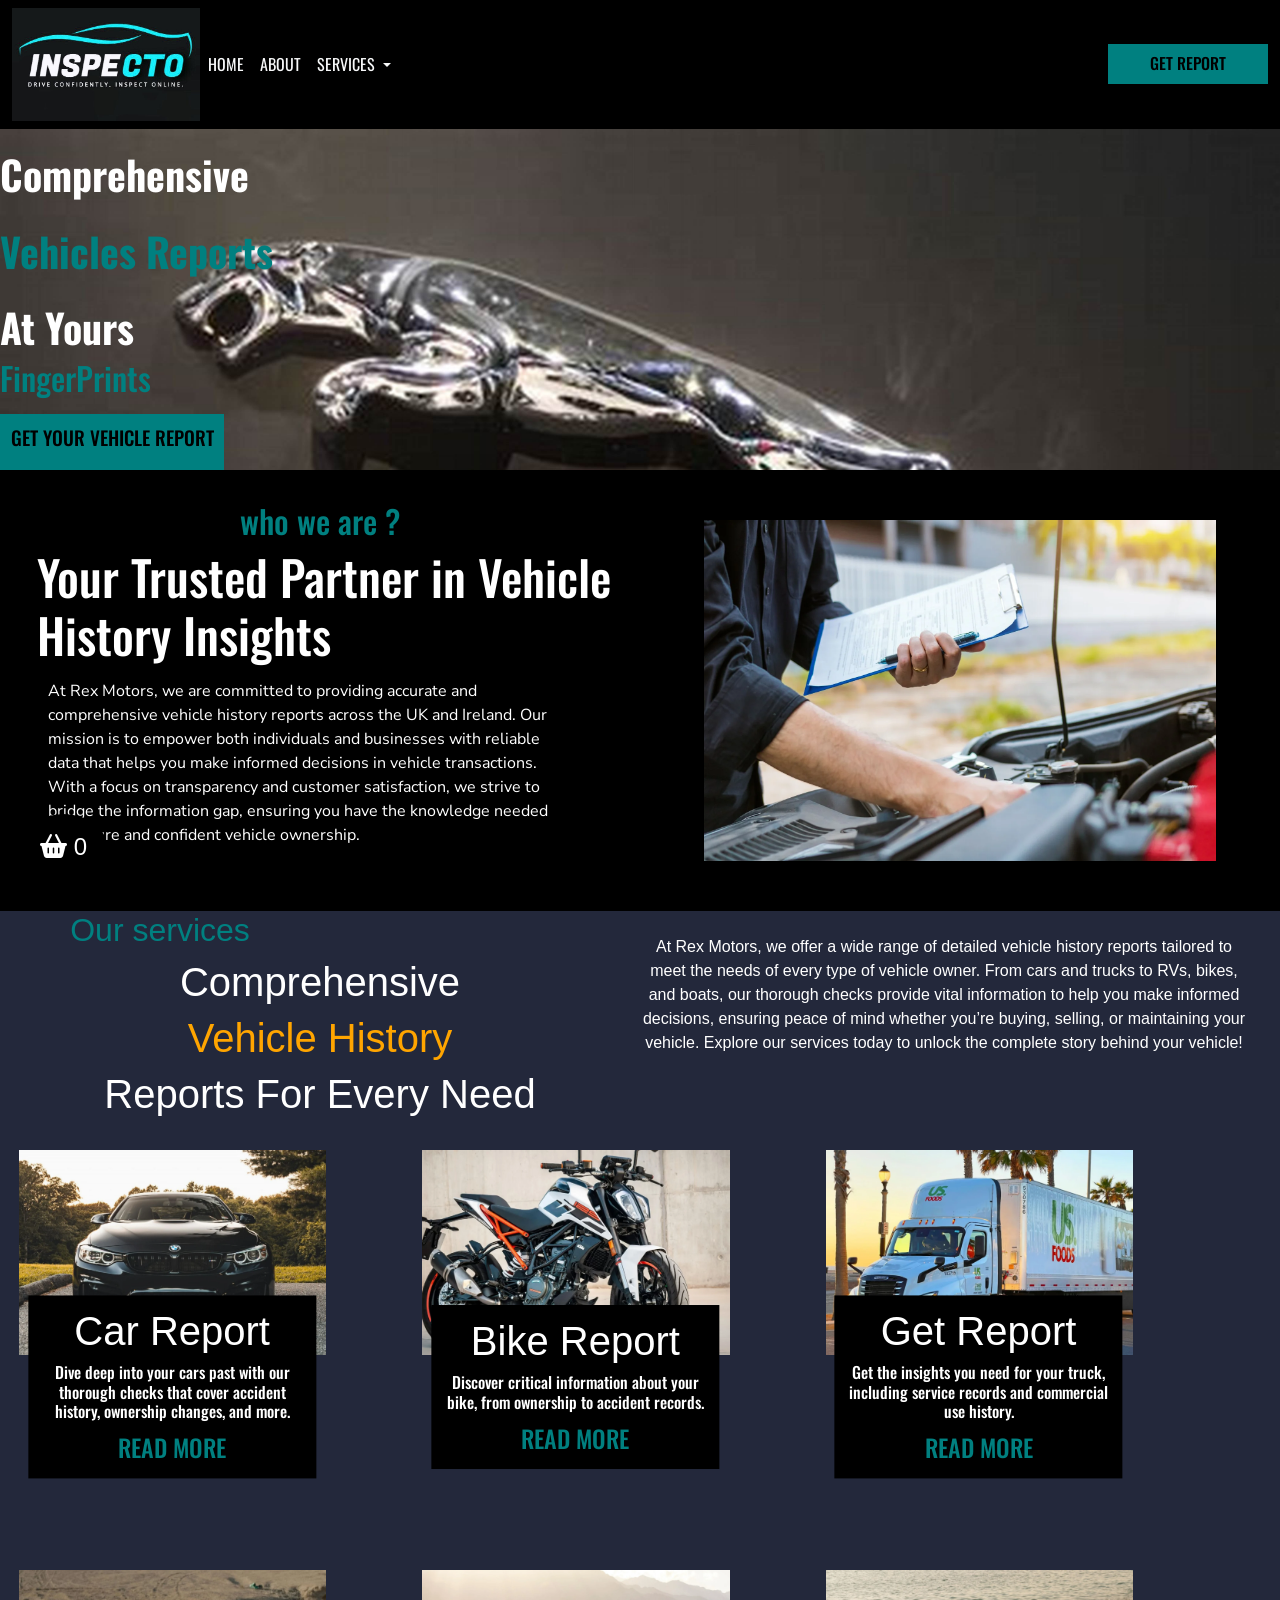
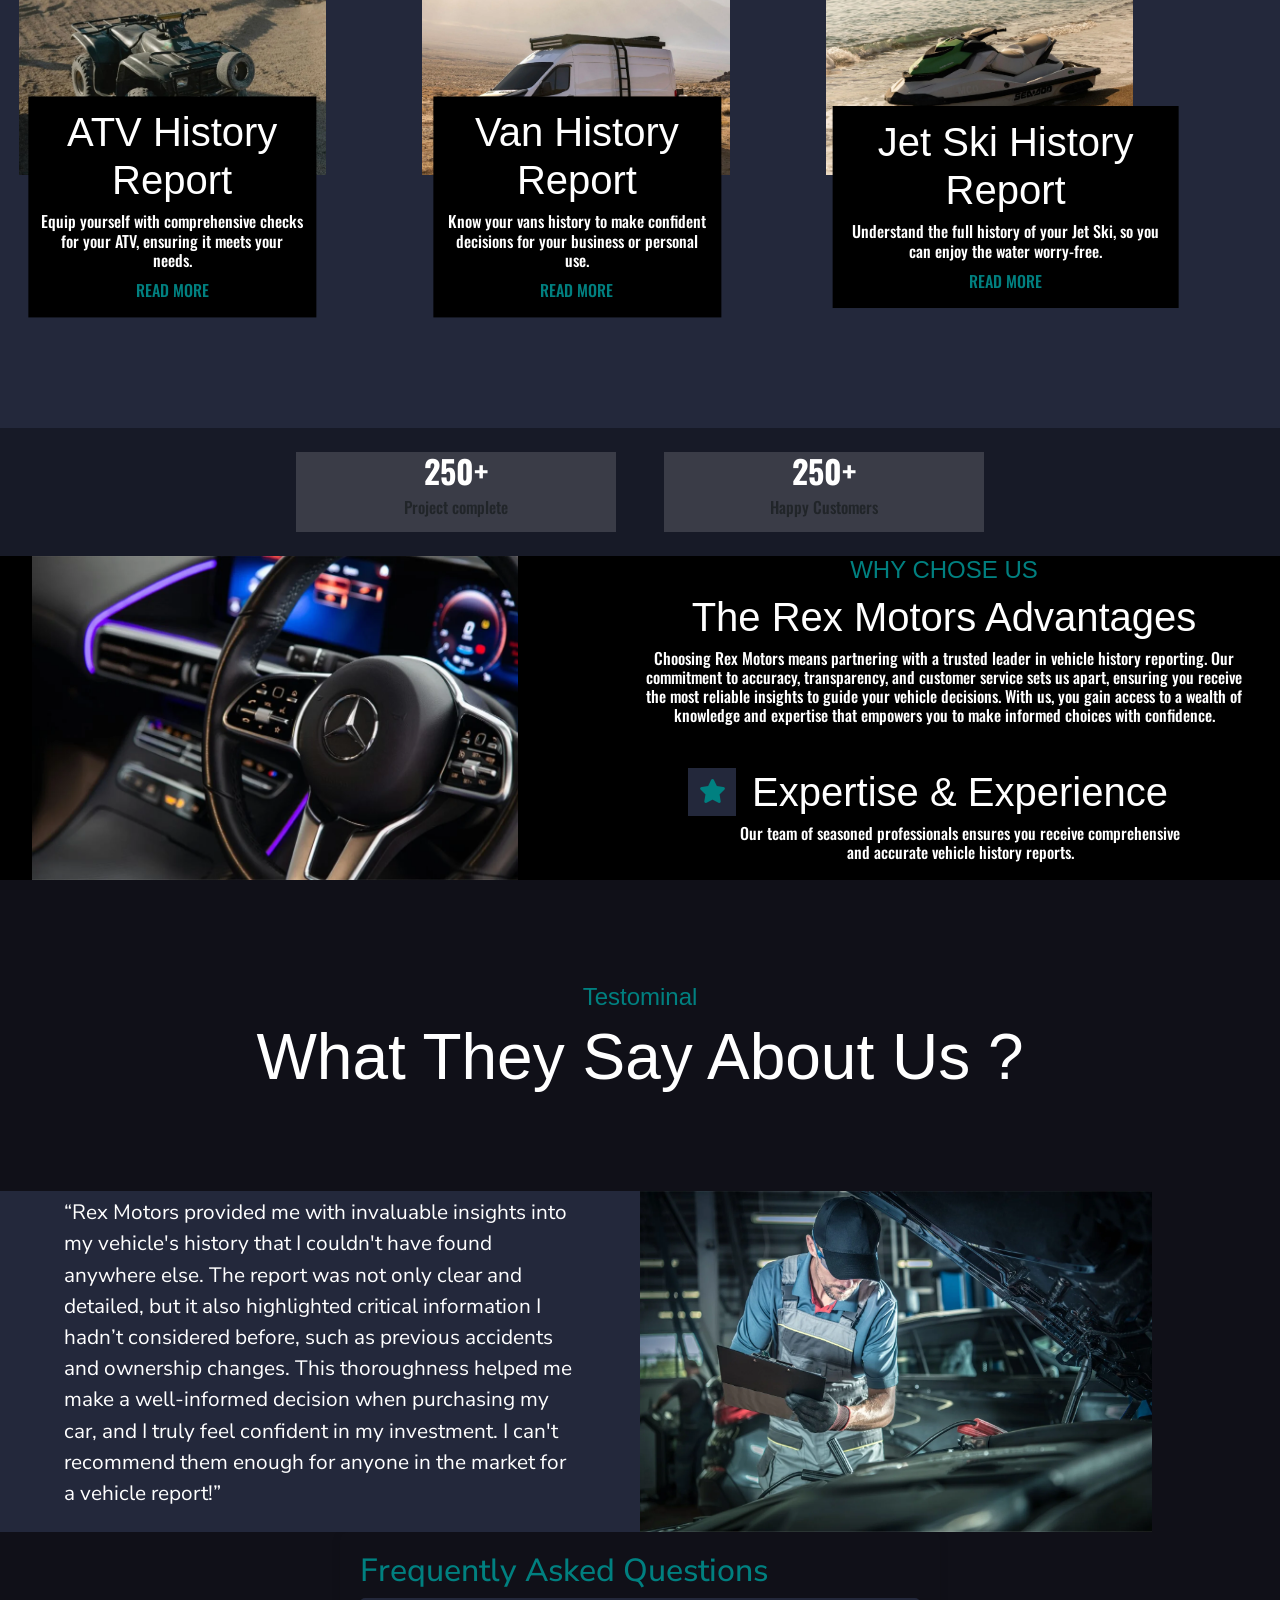
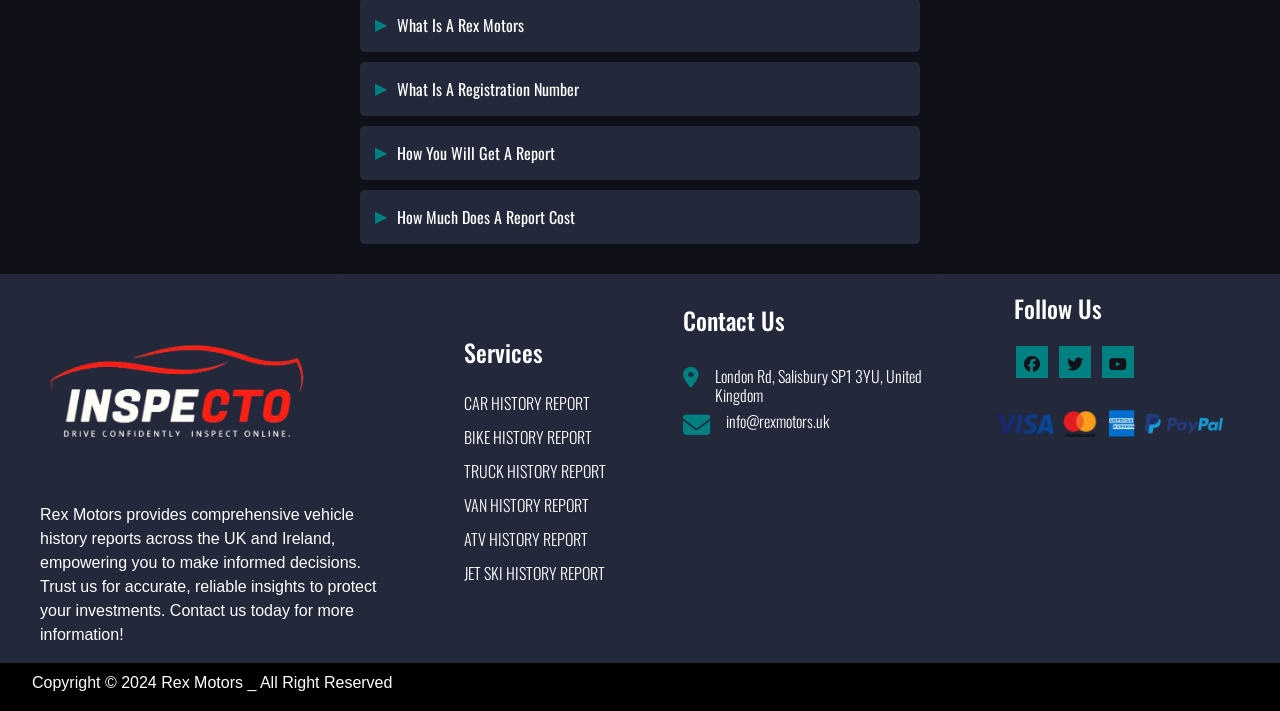
<file: index.html>
<!doctype html>
<html lang="en">
  <head>
    <meta charset="utf-8">
    <meta name="viewport" content="width=device-width, initial-scale=1">
    <link rel="stylesheet" href="style.css">
    <title>Bootstrap demo</title>
    <link rel="preconnect" href="https://fonts.googleapis.com">
<link rel="preconnect" href="https://fonts.gstatic.com" crossorigin>
<link href="https://fonts.googleapis.com/css2?family=Nunito+Sans:ital,opsz,wght@0,6..12,200..1000;1,6..12,200..1000&family=Oswald:wght@200..700&display=swap" rel="stylesheet">
    <link rel="preconnect" href="https://fonts.googleapis.com">
<link rel="preconnect" href="https://fonts.gstatic.com" crossorigin>
<link href="https://fonts.googleapis.com/css2?family=Oswald:wght@200..700&display=swap" rel="stylesheet">
   <link href=" https://cdnjs.cloudflare.com/ajax/libs/font-awesome/6.6.0/css/all.min.css" rel="stylesheet">
    <link href="https://cdn.jsdelivr.net/npm/bootstrap@5.3.3/dist/css/bootstrap.min.css" rel="stylesheet" integrity="sha384-QWTKZyjpPEjISv5WaRU9OFeRpok6YctnYmDr5pNlyT2bRjXh0JMhjY6hW+ALEwIH" crossorigin="anonymous">
  </head>
  <body>
    
     <!-- Cart Icon -->
  <div class="cart">
    
    <i class="fa-solid fa-basket-shopping"></i>
    <span class="cart-count">0</span>
  </div>
<div id="cart-icon">
  <div class="item">
    <div class="image">
        <img src="1.webp">
    </div>
    <div class="item-description">
        <a href="#">Truck History Report (Basic Plan)</a>
        <h4>Price:$600</h4>
    </div>
                </div>
                <div class="btn">
          <h3>Total:$0</h3>
          <button>Checkout</button>
          <button class="continue">Continue</button>
      </div>

</div>
    <nav class="navbar navbar-expand-lg">
        <div class="container-fluid">
         <img src="logo-final.png" class="res">
          <button class="navbar-toggler bg-warning" type="button" data-bs-toggle="collapse" data-bs-target="#navbarSupportedContent" aria-controls="navbarSupportedContent" aria-expanded="false" aria-label="Toggle navigation">
            <span class="navbar-toggler-icon bg-warning" ></span>
          </button>
          <div class="collapse navbar-collapse" id="navbarSupportedContent">
            <ul class="navbar-nav me-auto mb-2 mb-lg-0">
              <li class="nav-item">
                <a class="nav-link active text-light" aria-current="page" href="/home/index.html">Home</a>
              </li>
              <li class="nav-item">
                <a class="nav-link text-light" href="/home/about/about.html">About</a>
              </li>
              <li class="nav-item dropdown">
                <a class="nav-link dropdown-toggle text-light" href="#" role="button" data-bs-toggle="dropdown" aria-expanded="false">
                  Services
                  </a>
                <ul class="dropdown-menu bg-dark ">
                  <li><a class="dropdown-item text-light bg-dark" href="/home/carreport/car-basic-report.html">Car Report</a></li>
                  <li><a class="dropdown-item text-light bg-dark" href="/home/Bike-Report/bike.html">Bike Report</a></li>
                  <li><a class="dropdown-item text-light bg-dark"  href="/home/Truck-report/Truck-report.html">Truck Report</a></li>
                  <li><a class="dropdown-item text-light bg-dark" href="#">Atv Report</a></li>
                  <li><a class="dropdown-item text-light bg-dark" href="/home/Van-Report/Van-Report.html">Van Report</a></li>
                  <li><a class="dropdown-item text-light bg-dark" href="/home/Van-Report/Van-Report.html">Jet Ski Report</a></li>

                </ul>
              </li>
            </ul>
            <form class="d-flex" role="search">
            <span class="report">
           <a href="#">Get Report</a>
            </form>
          </span>
          </div>
          </div>
        </div>
      </nav>
      <div class="outline">
        <div class="oi">
        <h1 class="h">Comprehensive</h1>
        <h1 class="h sec-h " >Vehicles Reports </h1>
        <h1 class="h"> At Yours</h1>
        <h1 class="h-thi">FingerPrints</h1>
        <div class="vehicle">
        <a   href="#">Get Your Vehicle Report</a>
        </div>
      </div>
          </div>
          <div class="list">
          <div class="second-nav">
            <h6 id="who">who we are ?</h6>
            <h1>Your Trusted Partner in Vehicle History Insights</h1>
            <div class="sec-paragraph">
           <p>
            At Rex Motors, we are committed to providing accurate and comprehensive vehicle history reports across the UK and Ireland. Our mission is to empower both individuals and businesses with reliable data that helps you make informed decisions in vehicle transactions. With a focus on transparency and customer satisfaction, we strive to bridge the information gap, ensuring you have the knowledge needed for secure and confident vehicle ownership.
           </p>

            </div>
          </div>
          <div class="pic">
            <Img src="Untitled-design.webp" class="inspection">
           </div>
          </div>
          <div class="third-nav">
            <div class="our">
              <h5 class="hed">Our services</h5>
              <h1 class="com">Comprehensive</h1>
              <h1 class="his">Vehicle History</h1>
              <h1 class="com">Reports For Every Need</h1>
            </div>
            <div class="sav">
              <P>
                At Rex Motors, we offer a wide range of detailed vehicle history reports tailored to meet the needs of every type of vehicle owner. From cars and trucks to RVs, bikes, and boats, our thorough checks provide vital information to help you make informed decisions, ensuring peace of mind whether you’re buying, selling, or maintaining your vehicle. Explore our services today to unlock the complete story behind your vehicle!
              </P>
            </div>
          </div>
            <div class="fourth-nav">
              <div class="fi-car">
                <img src="1.webp">
                <div class="description">
                  <h1>Car Report</h1>
                  <h6>Dive deep into your cars past with our thorough checks that cover accident history, ownership changes, and more.</h6>
                  <a href="#">Read more</a>
                </div>
              </div>
              <div class="fi-bike">
                <img src="5.webp">
                <div class="second-desc">
                  <h1>Bike Report</h1>
                  <h6>Discover critical information about your bike, from ownership to accident records.</h6>
                  <a href="#">Read More</a>
                </div>
              </div>
              <div class="fi-truck">
                <img src="2.webp">
                <div class="third-desc">
                  <h1>Get Report</h1>
                  <h6>Get the insights you need for your truck, including service records and commercial use history.</h6>
                  <a href="#">Read More</a>
                </div>
              </div>
            </div>
            <div class="fifth-nav">
              <div class="fi-atv">
                <img src="6.webp">
                <div class="desc-fourth">
                  <h1>ATV History Report</h1>
                  <h6>Equip yourself with comprehensive checks for your ATV, ensuring it meets your needs.</h6>
                  <a href="#">Read More</a>
                </div>
              </div>
              <div class="fi-van">
                <img src="4.webp">
                <div class="desc-fifth">
                  <h1>Van History Report</h1>
                  <h6>Know your vans history to make confident decisions for your business or personal use.</h6>
                  <a href="#">Read More</a>
                </div>
              </div>
              <div class="fi-jetski">
                <img src="7.webp">
                <div class="desc-six">
                  <h1>Jet Ski History Report</h1>
                  <h6>Understand the full history of your Jet Ski, so you can enjoy the water worry-free.</h6>
                  <a href="#">Read More</a>
                </div>
              </div>
            </div>
            <div class="projects">
              <div class="p1">
<h1 class="review">250+</h1>
<h6>Project complete</h6>
              </div>
              <div class="p2">
                <h1 class="review">250+</h1>
                <h6>Happy Customers</h6>
              </div>
            </div>
            <div class="six-nav">
              <div class="mercedes">
                <img src="Untitled-design-4-1024x683.webp">
              </div>
              <div class="info-3">
                <h4>WHY CHOSE US</h1>
                  <h1>The Rex Motors Advantages</h1>
                  <H6>Choosing Rex Motors means partnering with a trusted leader in vehicle history reporting. Our commitment to accuracy, transparency, and customer service sets us apart, ensuring you receive the most reliable insights to guide your vehicle decisions. With us, you gain access to a wealth of knowledge and expertise that empowers you to make informed choices with confidence.</H6>
              </div>
            </div>
            
            <div class="reviews">
                <div class="description-review">
                  <h1>Expertise & Experience</h1>
                  <h6>Our team of seasoned professionals ensures you receive comprehensive and accurate vehicle history reports.</h6>
                </div>
                <div class="star">
                  <i class="fa fa-star" aria-hidden="true"></i>
                  </div>
              </div>
            </div>
            <div class="customer-feedback">
              <h3>Testominal</h3>
              <h2>What They Say About Us ?</h2>
            </div>
            <div class="customer-reviews-container">
              <div class="customer-review-container-child">
                <p>“Rex Motors provided me with invaluable insights into my vehicle's history that I couldn't have found anywhere else. The report was not only clear and detailed, but it also highlighted critical information I hadn’t considered before, such as previous accidents and ownership changes. This thoroughness helped me make a well-informed decision when purchasing my car, and I truly feel confident in my investment. I can't recommend them enough for anyone in the market for a vehicle report!”</p>
              </div>
              <div class="customer-review-image">
                <img src="inspect.webp">
              </div>
            </div>
            <div class="faq-parent">
              <div class="faq-section">
                <h2>Frequently Asked Questions</h2>
                
                <div class="faq-item">
                    <button class="faq-question">
                        <span class="arrow">▶</span> What Is A Rex Motors
                    </button>
                    <div class="faq-answer">
                        <p>Rex Motors specializes in providing both commercial and public customers with vehicle history information by Registration Number.</p>
                    </div>
                </div>
                
                <div class="faq-item">
                    <button class="faq-question">
                        <span class="arrow">▶</span> What Is A Registration Number
                    </button>
                    <div class="faq-answer">
                        <p>A Registration Number is a unique code assigned to a vehicle, which can be used to track and identify motor vehicles in the UK.</p>
                    </div>
                </div>
                <div class="faq-item">
                  <button class="faq-question">
                      <span class="arrow">▶</span> How You Will Get A Report
                  </button>
                  <div class="faq-answer">
                      <p>Through Your Registered Email Address</p>
                  </div>
              </div>
      
        
                <div class="faq-item">
                    <button class="faq-question">
                        <span class="arrow">▶</span> How Much Does A Report Cost
                    </button>
                    <div class="faq-answer">
                        <p>Our pricing depends on which package you select. All vehicle packages are listed on our Services page.</p>
                    </div>
                </div>
                </div>
                </div>
                <footer>
                  <div class="last-container">
                    <div class="footer-img">
                      <img src="logo-1.png">
                             <p>Rex Motors provides comprehensive vehicle history reports across the UK and Ireland, empowering you to make informed decisions. Trust us for accurate, reliable insights to protect your investments. Contact us today for more information!</p> </div>
              
                    <div class="services-list">
                      <H2>Services</H2>
                      <ul>
                        <li class="services-gap">
                        <a href="#">Car History Report</a>
                      </li>
                      <li class="services-gap">
                        <a href="#">Bike History Report</a>
                      </li>
                      <li class="services-gap">
                        <a href="#">Truck History Report</a>
                      </li>
                      <li class="services-gap">
                        <a href="#">Van History Report</a>
                      </li>
                      <li class="services-gap">
                        <a href="#">Atv History Report</a>
                      </li>
                      <li class="services-gap">
                        <a href="#">Jet Ski History Report</a>
                      </li>
                      </ul>
                    </div>
                    <div class="contact-details">
                      <h3>Contact Us</h3>
                      <div class="icon-container" >
                        <div class="location-icon">
                          <i class="fa-solid fa-location-dot"></i>
                        </div>
                        <div class="icon-information">
                          <h3>London Rd, Salisbury SP1 3YU, United Kingdom</h3>
                        </div>
                      </div>
                    <div class="icon-container message-container" >
                      <div class="message-icon">
                        <i class="fa-solid fa-envelope"></i>
                      </div>
                      <div class="icon-information">
                        <h3>info@rexmotors.uk</h3>
                      </div>
                    </div>
                    </div>
                    <div class="follow-information">
                      <h1>Follow Us</h1>
                      <div class="follow-container">
                        <div class="follow-icon facebook-icon">
                          <a href="#">
                          <i class="fa-brands fa-facebook color-icon"></i>
                          </a>
                        </div>
                        <div class="follow-icon twitter-icon">
                          <a href="#">
                            <i class="fa-brands fa-twitter color-icon"></i>
                        </a>
                        </div>
                        <div class="follow-icon youtube-icon">
                          <a href="#">
                            <i class="fa-brands fa-youtube color-icon"></i>
                          </a>
                        </div>
                      </div>
              <div class="payment-option">
              <div class="payment-method">
              <img src="PngItem_5353928-1024x118.webp">
              </div>
              </div>
                    </div>
                  </div>
                  <div class="copyright-info">
                    <p>Copyright © 2024 Rex Motors _ All Right Reserved</p>
                  </div>
                  </footer>
    <script src="https://cdn.jsdelivr.net/npm/bootstrap@5.3.3/dist/js/bootstrap.bundle.min.js" integrity="sha384-YvpcrYf0tY3lHB60NNkmXc5s9fDVZLESaAA55NDzOxhy9GkcIdslK1eN7N6jIeHz" crossorigin="anonymous"></script>
    <!--Start of Tawk.to Script-->
<script type="text/javascript">
  var Tawk_API=Tawk_API||{}, Tawk_LoadStart=new Date();
  (function(){
  var s1=document.createElement("script"),s0=document.getElementsByTagName("script")[0];
  s1.async=true;
  s1.src='https://embed.tawk.to/671c19f64304e3196ad85ce2/1ib2sar41';
  s1.charset='UTF-8';
  s1.setAttribute('crossorigin','*');
  s0.parentNode.insertBefore(s1,s0);
  })();
  </script>
  <!--End of Tawk.to Script-->
  <script src="web.js"></script>
  </body>
</html>
</file>
<file: style.css>
*{
    font-family: sans-serif;
    box-sizing: border-box;
    padding: 0px;
    margin: 0px;


}
.nav-item a:hover {
    background-color: #008080;
    font-size: 1rem;
}
a{
    font-family :"Oswald" , sans-serif ;
    font-size: 1.2rem;
    font-weight: 500;
    font-style: normal;
    font-variant: normal;
font-kerning: normal;
font-optical-sizing: auto;
font-stretch:100%;
font-variation-settings:
normal;
font-feature-settings:
normal;
text-transform:
uppercase;
text-decoration:
none solid rgb(254, 189, 26);
text-align:
left;
text-indent:0px;
}
nav{
    background-color: #161817;
}
#cart-icon{
    background-color: beige;
    max-height: 100%;
    width: 30%;
    z-index: 1000;
    position: fixed;
    top: 0;
    bottom: 0;
    left: 0;
    display: grid;
    grid-template-rows:3rem 1fr 3rem ;
    color: white;
          align-items: center;
 justify-content: center;
 box-shadow: 0 4px 8px rgba(0, 0, 0, 0.2);
 z-index: 1000;
 display: none;
}
#cart-icon .item-count {
    background-color: black;
    color:white;
    border-radius: 50%;
    padding: 5px 10px;
    font-size: 14px;
    position: absolute;
    top: -5px;
    right: -5px;
}
.cart {
    position: fixed;
    bottom: 20px;
    left: 20px;
    background-color: black;
    color: white;
    padding: 15px 20px;
    font-size: 24px;
    border-radius: 50%;
    cursor: pointer;
    box-shadow: 0 2px 10px rgba(0, 0, 0, 0.2);
    z-index: 1000;
  }



.outline{
    background-image: url(OIP.jpg);
    position: relative;
    width: 100%;
    height: 60%;
    background-size: cover;
    animation:slides 12s infinite;
    border: none;
    border-style: none;
    margin: 0;
    padding: 0;
}
@keyframes slides{
    0%{
        background-image: url(OIP.jpg);
    }
    33%{
        background-image: url(R.jpg);
    }
66%{
    background-image: url(OIP\ \(1\).jpg);
}
75%{
    background-image: url(R.jpg);
}
}
.oi{
    width: 50%;
    height: auto;
    display: block;
}
.h{
    color: white;
    font-weight: 500;
    padding-top: 1.3rem;
    font-weight: bolder;
font-family:"oswald" , sans-serif;
}
.sec-h{
    color: #008080;
}
.h-thi{
    color: #008080;
    font-family: "oswald" , sans-serif;
    font-size: 2rem;
    font-weight: 500;
}
.veh-button{
    display: block;
    width: 10rem;
    height: 4rem;;
}
.vehicle{
    height: 3.5rem;
    width: 14rem;
    background-color:#008080;
    color: black;
    padding-top: 10px;
    text-align: center;
    font-size: l.2rem;
    font-family: "Oswald " , sans-serif;
    text-decoration: none;
    margin-top: 1rem;

}
.vehicle a{
    color:black;
    font-size: 1.2rem;
    text-decoration: none;
    font-family: "Oswald" , sans-serif;
    text-align: center;
    cursor: pointer;
}
.second-nav{
    background-color: black;
    width: 50%;
    height: auto;
    padding-bottom: 3rem;
}
.second-nav h1{
    font-size: 3rem;
    font-family: "Oswald" , sans-serif;
    font-weight: 500;
    color: white;
    padding-left: 2.3rem;
}

#who{
    color:#008080;
    font-size: 2rem;
    padding-top: 2rem;

}
.info{
    color: white;
}
.info2{
    color: white;
}
.list{
    display: flex;
}
.pic{
   max-width: 50%;
   height: auto;
   background-color: black;
   text-align: center;
   display: flex;
   justify-content: center;
   align-items: center;
}
.inspection{
    max-width: 80%;
    height: auto;
}

.navbar{
    background-color:black;
}
.res{
    height: auto;
    width: 15%;
}
.dropdown-item{
    color: white;
}
.dropdown-menu{
    color: white;
}
.report{
    height: 2.5rem;
    width: 10rem;
background-color: #008080;
}
.report a{
    text-decoration: none;
    color:black;
    display: flex;
    align-items: center;
    justify-content: center;
    margin-top: 0.4rem;
    font-size: 1rem;
}
.third-nav{
    background-color: #23283B;
    height: auto;
    width: 100%;
    display: flex;
    overflow: hidden;

}
.our{
    width: 50%;
    height: auto;
    text-align: center;
}
.hed{
    font-size: 2rem;
    width: 50%;
    color: #008080;
}
.sav{
    width: 50%;
    text-align: center;
    color: white;
    padding-top: 1.5rem;
    padding-right: 2rem;
}
.com{
    color: white;
}
.his{
    color:orange;
}

.fourth-nav{
    background-color: #23283B;
    width: 100%;
    padding-top: 1.5rem;
    display: flex;
}
.img-thumbnai{
    border: none;
}
.fi-car{
    max-width: 30%;
    height: auto;
    position: relative;
    margin-left: 1.2rem; 
    
}
img{
    max-width: 100%;
    height: auto;
}

.description{
    position: relative;
   text-align: center;
   padding: 0.8rem;
   background-color: black;
   transform: translate(-3%, -50%);
   margin-top: 2rem;
   height: auto;
   max-width: 75%;
   margin-left: 1.1rem;
   color: white;
   display: block;
}
.description a{
padding-bottom: 1rem;
color:#008080;
font-size: 1.5rem;
text-decoration: none;
cursor: pointer;
}

.fi-bike{
    max-width: 30%;
    height: auto;
    position: relative;
    margin-left: 1.2rem;
}
img{
    max-width: 100%;
    height: auto;
}
.second-desc{
    position: relative;
    text-align: center;
    padding: 0.8rem;
    background-color: black;
    transform: translate(-3%, -50%);
    margin-top: 2rem;
    height: auto;
    max-width: 75%;
    margin-left: 1.1rem;
    color: white;
    display: block;
}
.second-desc a {
color:#008080;
font-size: 1.5rem;
text-decoration: none;
cursor: pointer;
}
.fi-truck{
    max-width: 30%;
    height: auto;
    position: relative;
    margin-left: 1.2rem;
}
img{
    max-width: 100%;
    height: auto; 
}

.third-desc{
    position: relative;
    text-align: center;
    padding: 0.8rem;
    background-color: black;
    transform: translate(-3%, -50%);
    margin-top: 2rem;
    height: auto;
    max-width: 75%;
    margin-left: 1.1rem;
    color: white;
    display: block;
}
.third-desc a{
    color: #008080;
    font-size: 1.5rem;
    text-decoration: none;
    cursor: pointer;
}
.fifth-nav{
    width: 100%;
    background-color:#23283B;
    height: auto;
    display: flex;
}
.fi-atv{
    max-width: 30%;
    height: auto;
    position: relative;
    margin-left: 1.2rem;
}
img{
    max-width: 100%;
    height: auto;
}
.desc-fourth{
   position: relative;
   text-align: center;
   padding: 0.8rem;
   background-color: black;
   transform: translate(-3%, -50%);
   margin-top: 2rem;
   height: auto;
   max-width: 75%;
   margin-left: 1.1rem;
   color: white;
   display: block;

}
.desc-fourth a{
    text-decoration: none;
    color: #008080;
    font-size:1rem;
    cursor: pointer;
}
.fi-van{
    max-width: 30%;
    height: auto;
    position: relative;
    margin-left: 1.2rem;
}
img{
    max-width: 100%;
    height: auto; 
}
.desc-fifth{
    position: relative;
    text-align: center;
    padding: 0.8rem;
    background-color: black;
    transform: translate(-3%, -50%);
    height: auto;
    max-width: 75%;
    margin-left: 1.2rem;
    color: white;
    display: block;
    margin-top: 2rem;
}
.desc-fifth a{
    text-decoration: none;
    color: #008080;
    font-size:1rem;
    cursor: pointer;
}
.fi-jetski{
    max-width: 30%;
    height: auto;
    position: relative;
    margin-left: 1.2rem;
}
img{
    max-width: 100%;
    height: auto; 
}
.desc-six{
    position: relative;
    text-align: center;
    padding: 0.8rem;
    background-color: black;
    transform: translate(-3%, -50%);
    height: auto;
    max-width: 90%;
    margin-left: 1.1rem;
    color: white;
    display: block;
    margin-top: 2rem;
}
.desc-six a{
    text-decoration: none;
    color: #008080;
    font-size:1rem;
    cursor: pointer;
}
.projects{
    height: 8rem;
    width: 100%;
    background-color:#171A27;
    display: flex;
    align-items: center;
    justify-content: center;

}
.p1{
    height: 5rem;
    
    width: 25%;
    background-color:#3A3C47;
    gap: 2rem;
}
.p1 h1{
    font-size: 2rem;
    font-family: "oswald" , sans-serif;
}
.p2{
    height: 5rem;
    width: 25%;
     background-color:#3A3C47;
     margin-left: 3rem;
}
.p2 h1{
    font-size: 2rem;
    font-family: "oswald" , sans-serif;
}
.review{
text-align: center;
    color: white;
    font-weight: bold;
}
h6{
    text-align: center;
    font-family: "oswald" , sans-serif;
}
.six-nav{
    width: 100%;
    height: auto;
    display: flex;
    font-size: 3rem;
}
.mercedes{
    max-width: 50%;
    height: auto;
    background-color: black;
    padding-left: 2rem;
}
img{
    max-width: 80%;
    height: auto;
    display: flex;
    justify-content: center;
    align-items: center;
}
.info-3{
    width: 50%;
    text-align: center;
    background-color: black;
    color: white;
    font-size: 2rem;
    padding-right: 2rem;
    gap: 1rem;
}
.info-3 h1{
    font-weight: 500;
    color: white;
}
.info-3 h4{
color: #008080;
}
.info-3 h6{
    font-size: 1rem;
}
.reviews{
    width: 100%;
    display: flex;
    flex-direction: row-reverse;
    margin-top: -7rem;
    background-color: black;
    margin-left: -3rem;
}
.star{
    width: 3rem;
    height: 3rem;
    color:#008080;
    background-color: #23283B;
    text-align: center;
    padding-top: 0.7rem;
    
}
.fa-star{
    font-size: 1.5rem;
    display: flex;
    align-items: center;
    justify-content: center;
    
}
.description-review{
    width: 35%;
    text-align: center;
    height: auto;
    background-color:black;
    color: white;
    margin-right: 3rem;
}
.customer-review{
    width: 100%;
    height: auto;
    background-color: #101018;
    display: flex;

}
.rex-review{
    width: 100%;
    background-color: #101018;
    height: auto;
    display: block;
}
.rex-pic{
    max-width: 50%;
    height: auto;
}
img{
    max-width: 90%;
    height: auto;
}
.customer-feedback{
    width: 100%;
    height: 20rem;
    background-color: #101018;
    text-align: center;
    padding-top: 3.5rem;
}
.customer-feedback h3{
font-family: "nunito sans" sans-serif;
font-size: 1.5rem;
color: #008080;
padding-top: 3.5rem;
}
.customer-feedback h2{
    font-family: "oswald" sans-serif;
    font-size: 4rem;
    color: white;
    font-weight: 500;

}
.customer-reviews-container{
    width: 100%;
    height: auto;
    background-color: hsl(240, 20%, 8%);
    display: flex;
}
.customer-review-container-child{
    width: 50%;
    color: white;
    background-color: #23283B;
    display: flex;
    align-items: center;
}
.customer-review-image{
    max-width: 50%;
    height: auto;
}
img{
    max-width: 100%;
    height: auto;
}
.customer-review-container-child p{
    font-family:"nunito sans" , sans-serif ;
    color: white;
    font-size: 1.3rem;
    padding-left: 4rem;
    padding-right: 4rem;
}
.faq-section {
    max-width: 600px;
    margin: auto;
    background-color:#101018;
    border-radius: 8px;
    box-shadow: 0 2px 10px rgba(0, 0, 0, 0.1);
    padding: 20px;
    color:black
}

.faq-item {
    margin-bottom: 10px;
}

.faq-question {
    background-color:#23283b;
    font-family: "oswald" , sans-serif;
    color: white;
    border: none;
    width: 100%;
    text-align: left;
    padding: 15px;
    cursor: pointer;
    outline: none;
    font-size: 16px;
    border-radius: 5px;
    display: flex;
    align-items: center; /* Center the arrow and text */
}

.arrow {
    margin-right: 10px; /* Space between arrow and text */
    transition: transform 0.2s; /* Smooth transition */
    color: #008080;
}

.faq-answer {
    display: none; /* Hidden by default */
    padding: 15px;
    background-color: #101018;
   color:white
}
.faq-section h2{
    color: #008080;
    font-family: "nunito sans" , sans-serif;
}
.faq-parent{
    width: 100%;
    height:auto ;
    background-color:#101018;
}
.last-container{
    width: 100%;
    height: auto;
    background-color: #23283B;
    display: flex;
}
.footer-img{
   color: white;
    max-width: 30%;
    padding-top: 3rem;
    padding-left: 2.5rem;
}
.footer-img p{
    padding-top: 1rem;
}
ul{
    list-style-type: none;
}

img{
    max-width: 80%;
    height: auto;
}
.services-list{
   padding-left: 3rem;
   padding-top: 4rem;
    width: 30%;
}
.services-list li{
    margin-bottom: 0.5rem;
}
.services-list h2{
    color: white;
    padding-left: 2rem;
    padding-bottom: 1rem;
    font-family: "oswald" ,sans-serif;
    font-family: 500;
    font-size: 1.5rem;
}
.services-list a{
    text-decoration: none;
    color: white;
    font-size: 1rem;
font-weight: 300;
}
.services-list a:hover{
    color: #008080;
    font-size: 1rem;
    
}
.contact-details{
    width: 30%;
    height: auto;
    margin-right: 1.5rem;
    margin-top: 2rem;
}
.contact-details h3{
    font-family: "oswald" ,sans-serif;
    font-weight: 500;
    font-size: 1.5rem;
    color: white;
}
.icon-container{
    width: 100%;
    height: auto;
display: flex;
margin-top: 2rem;
}
.message-container{
    margin-top: -0.1rem;
}
.icon-information h3{
    font-family: "oswald" ,sans-serif;
    font-weight: 300;
    font-size: 1rem;
    color: white;
}
.icon-information h3:hover{
    color:#3D414D;
}
.icon-information{
    margin-left: 1rem;
    color: white;
}
.fa-envelope{
    font-size: 1.7rem;
    color: #008080;
}
.fa-location-dot{
    font-size: 1.3rem;
    color: #008080; 
}
.follow-information{
    width: 30%;
    height: auto;
    background-color:#23283B;
}
.follow-information h1{
    font-family: "oswald" ,sans-serif;
    font-weight: 500;
    font-size: 1.5rem;
    color: white;
    padding-top: 1.2rem;
    padding-left: 1.3rem;
}
.follow-container{
    display: flex;
    margin-left: 1.4rem;
}
.follow-icon{
    width: 2rem;
    height: 2rem;
    background-color: #008080;
    font-size: 1.2rem;
    display: flex;
    justify-content: center;
    align-items: center;
}
.follow-icon:hover{
    background-color: #12121B;
    font-size: 1rem;
}
.facebook-icon{
    margin-top: 1rem;
}
.twitter-icon{
    margin-top: 1rem;
margin-left: 0.7rem;
}
.youtube-icon{
    margin-top: 1rem;
    margin-left: 0.7rem;
}
.color-icon{
    color: #12121B;
    font-size: 1rem;
}
.color-icon:hover{
    color: #008080;
    font-size: 1rem;
}
.payment-option{
    margin-top: 2rem;
}
.copyright-info{
    width: 100%;
    height: 3rem;
    background-color: black;

}
.copyright-info p{
    padding-top: 0.5rem;
    color: white;
    padding-left: 2rem;
}
.sec-paragraph{
    height: auto;
    width: 80%;
    margin-left: 3rem;
    margin-top: 1rem;
}
.sec-paragraph p{
    font-size: 1rem;
    font-family: "nunito sans" , sans-serif;
    font-weight: 400;
    color: white;
}
.res img{
    width: 40%;
    height: auto;
}
.item{
    width: 90%;
    height: auto;
    background-color: aqua;
    display: flex;
    margin-left: 1rem;
    margin-top: 1rem;

}
.image{
    max-width: 40%;
    height: auto;
    background-color: black;
    display: flex;
    align-items: center;
    justify-content: center;
}
img{
    max-width: 80%;
    height: auto;
}
.item-description{
    width: 60%;
font-size: 1rem;
font-family: sans-serif;
background-color: blue;
color: white;
height: auto;
}
.btn{
    width: 100%;
    background-color: orange;
    z-index: 1000;
}
</file>
